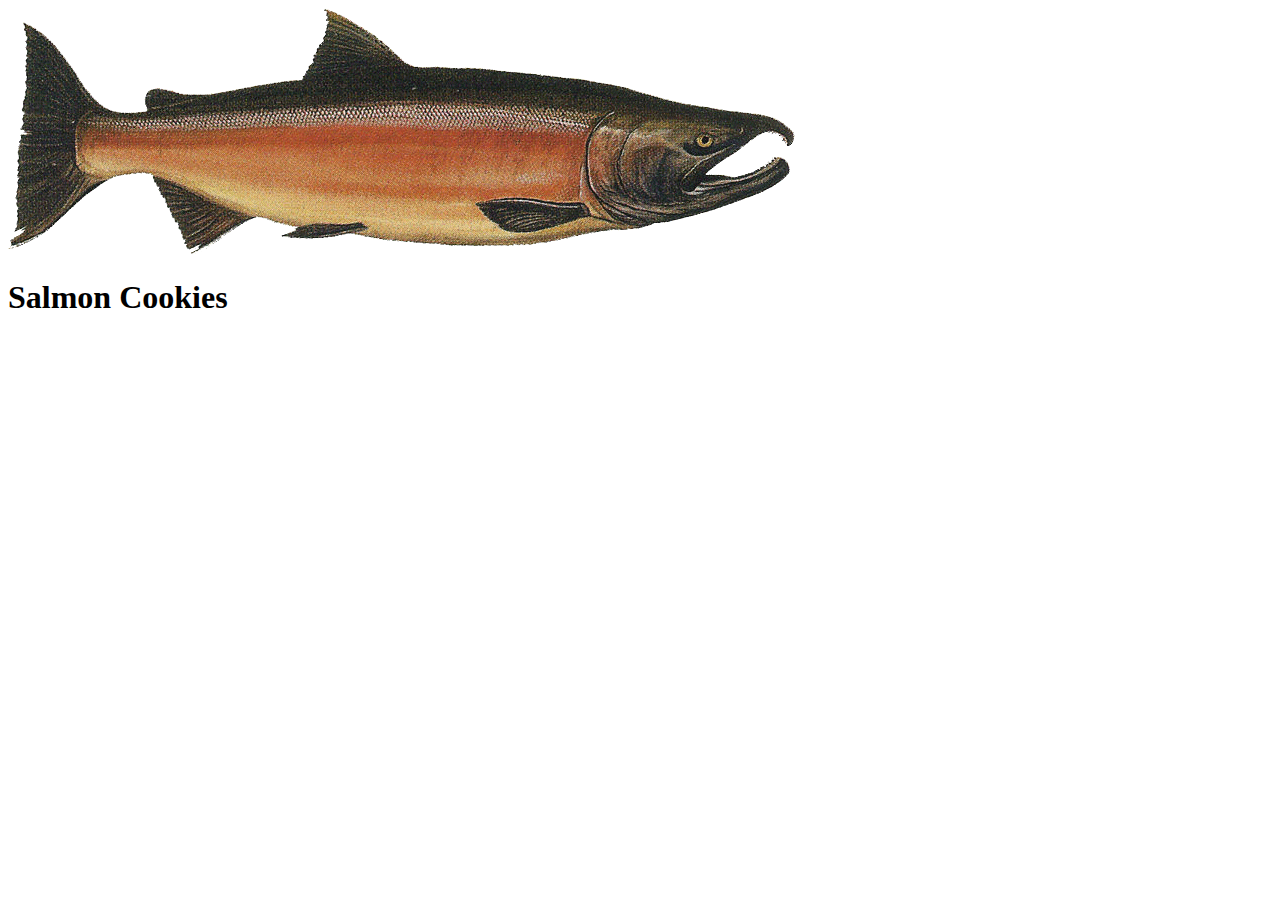
<file: index.html>
<!DOCTYPE html>
<html lang="en">
  <head>
    <meta charset="UTF-8" />
    <meta http-equiv="X-UA-Compatible" content="IE=edge" />
    <meta name="viewport" content="width=device-width, initial-scale=1.0" />
    <link rel="preconnect" href="https://fonts.googleapis.com" />
    <link rel="preconnect" href="https://fonts.gstatic.com" crossorigin />
    <link
      href="https://fonts.googleapis.com/css2?family=Montserrat:wght@100;200;300&family=Work+Sans&display=swap"
      rel="stylesheet"
    />
    <link rel="stylesheet" href="style.css" />
    <title>Salmon Cookies</title>
  </head>
  <body>
    <header>
      <img src="./images/salmon.png" alt="Salmon Logo" />
      <h1>Salmon Cookies</h1>
    </header>
  </body>
</html>
</file>
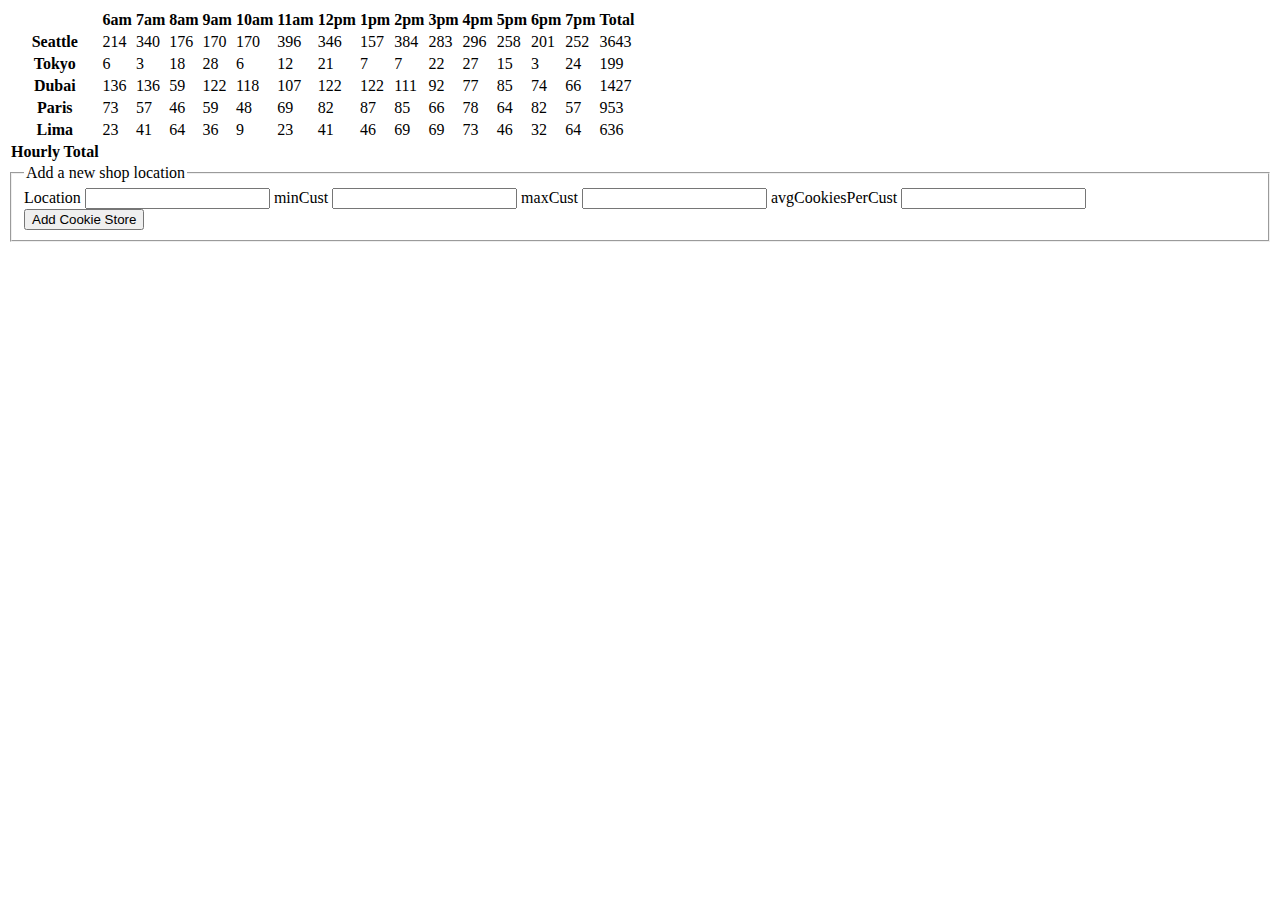
<file: sales.html>
<!DOCTYPE html>
<html lang="en">
  <head>
    <meta charset="UTF-8" />
    <meta name="viewport" content="width=device-width, initial-scale=1.0" />
    <title>Sales | Salmon Cookies</title>
    <script src="./app.js" defer></script>
  </head>

  <body>
    <table id="salesData"></table>
    <form>
      <fieldset>
        <legend>Add a new shop location</legend>
        <label for="location">Location</label>
        <input name="location" type="text" id="location" />
        <label for="minCust">minCust</label>
        <input name="minCust" type="number" id="minCust" />
        <label for="maxCust">maxCust</label>
        <input name="maxCust" type="number" id="maxCust" />
        <label for="avgCookiesPerCust">avgCookiesPerCust</label>
        <input name="avgCookiesPerCust" type="number" id="avgCookiesPerCust" />
        <br />
        <button>Add Cookie Store</button>
      </fieldset>
    </form>
    <div id="subs"></div>
  </body>
</html>
</file>
<file: style.css>
table {
  border: 10px solid rgb(74, 73, 73);
  padding: 20px;
  border-spacing: 20px;
}

form {
  display: flex;
  flex-direction: column;
  width: 300px;
}
</file>
